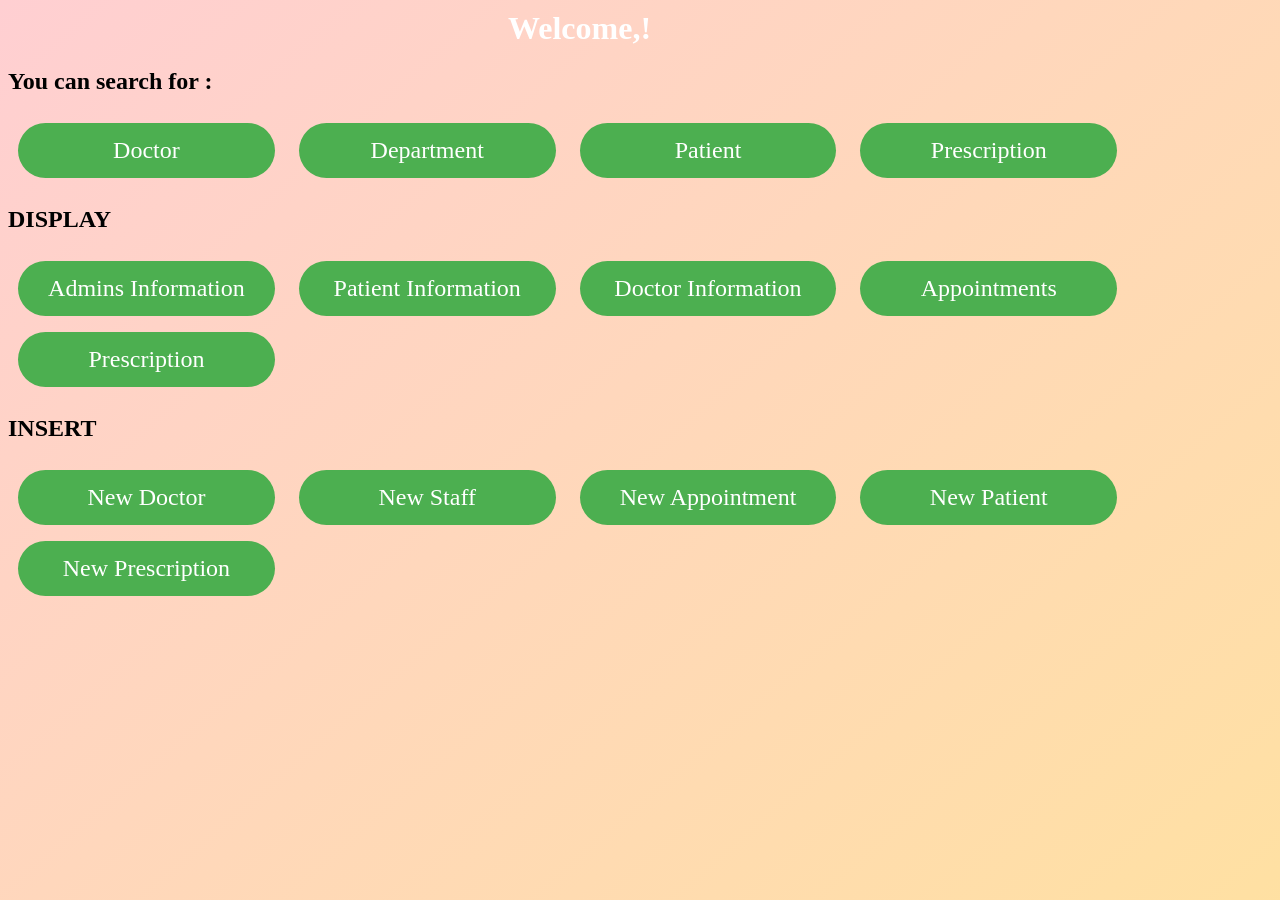
<file: choice.html>
<!DOCTYPE html>
<html>
<head>
    <title>choices</title>
</head>
<style>
    
body{
    overflow: hidden;
    background-color: #cdedfd;
    background-image: linear-gradient(319deg, #cdedfd 0%, #ffec82 37%, #ffcfd2 100%);
    animation-name: background-change;
    animation-iteration-count:infinite;
    animation-duration: 5s;
    animation-timing-function: ease-in-out;
    background-size: 400%;
    background-attachment: fixed;
    
}
@keyframes background-change{
   0%{
       background-position: 0% 50%;
   }
   50%{
       background-position: 100% 50%;
   }
   100%{
       background-position: 0% 50%;
   }
}

h1 {
    text-align: center;
    color: #0ef33c;
    font-size: 2rem;
    margin-left: 500px;
    display: flex;
    align-items: center;
    color: #fff;
    margin-top: 10px;
}
.button {
    background-color: #4CAF50;
    color: white;
    padding: 14px 2px;
    margin: 8px 10px;
    border: none;
    border-radius: 40px;
    cursor: pointer;
    font-size: 1.5rem;
    text-decoration: none;
    display: inline-block;
    width: 20%;
    text-align: center;
}

.button:hover {
    background-color: #45a049;
}
input[type=text], select {
  width: 50%;
  padding: 5px 20px;
  margin: 8px 0;
  display: inline-block;
  border: 1px solid #ccc;
  border-radius: 30px;
  box-sizing: border-box;
}

input[type=submit] {
  width: 70%;
  background-color: #4CAF50;
  color: white;
  padding: 14px 20px;
  margin: 8px 0;
  border: none;
  border-radius: 40px;
  cursor: pointer;
}

input[type=submit]:hover {
  background-color: #45a049;
}
</style>
<body>
    <h1>Welcome, <span id="name"></span>!</h1>
    <div class="page-container">
        <script>
            const urlParams = new URLSearchParams(window.location.search);
            const name = urlParams.get('name');
            document.getElementById('name').textContent = name;
        </script>
        <h2>You can search for : </h2>
        <a href="sdoc.php" class="button">Doctor</a> 
        <a href="sdept.php" class="button">Department</a>
        <a href="spat.php" class="button">Patient</a>
        <a href="sprescrip.php" class="button">Prescription</a>

        <h2>DISPLAY</h2>
        <a href="Admins_info.php" class="button">Admins Information</a>
        <a href="patient_info.php" class="button">Patient Information</a>
        <a href="doctor_info.php" class="button">Doctor Information</a>
        <a href="appointment_info.php" class="button">Appointments</a>
        <a href="prescription.php" class="button">Prescription</a>

        <h2>INSERT</h2>
        <a href="insertdoctorinfo.php" class="button">New Doctor</a>
        <a href="insertuser.php" class="button">New Staff</a>
        <a href="insertappoi.php" class="button">New Appointment</a>
        <a href="insertpatient.php" class="button">New Patient</a>
        <a href="insertpresc.php" class="button">New Prescription</a>
    </div>
</body>
</html>
</file>
